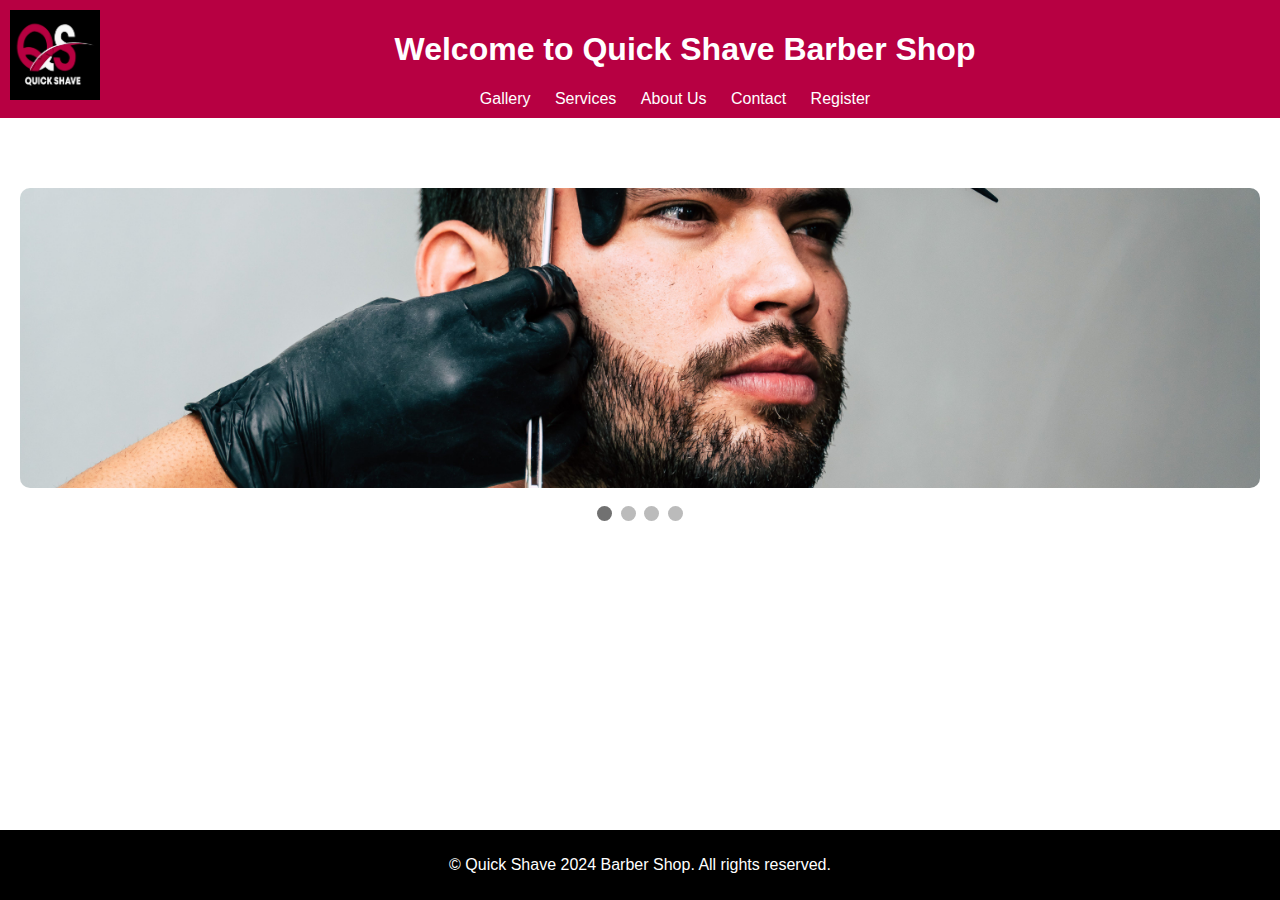
<file: index.html>
<!DOCTYPE html>
<html lang="en">
<head>
<meta charset="UTF-8">
<meta name="viewport" content="width=device-width, initial-scale=1.0">
<title>Quick Shave Barber Shop</title>
<link rel="stylesheet" href="style.css">
</head>
<body>
<header>
<img src="logo.jpg" alt="Quick Shave Logo" style="width: 90px; height: 90px; float: left;">
<h1>Welcome to Quick Shave Barber Shop</h1>
<nav>
<ul>
<li><a href="#" onclick="showSection('gallery')">Gallery</a></li>
<li><a href="#" onclick="showSection('services')">Services</a></li>
<li><a href="#" onclick="showSection('about')">About Us</a></li>
<li><a href="#" onclick="showSection('contact')">Contact</a></li>
<li><a href="#" onclick="showSection('register')">Register</a></li>
</ul>
</nav>
</header>
<main>
<section id="services" class="hidden">
<h2>Our Services</h2>
<ul>
<li>Haircuts: Classic, modern, and custom styles for men of all ages.</li>
<li>Beard Trims: Precision shaping and grooming for a polished look.</li>
<li>Hot Towel Shaves: Experience the ultimate relaxation with our traditional hot towel shave service.</li>
<li>Hair Coloring: Enhance your style with professional hair coloring and highlighting services.</li>
<li>Kids' Cuts: Gentle and patient stylists ensure a positive experience for our youngest clients.</li>
<li>Special Occasion Styling: Whether it's a wedding, party, or special event, trust us to create the perfect look for your big day.</li>
</ul>
</section>
<section id="about" class="hidden">
<h2>About Us</h2>
<p>At Quick Shave, we believe that a good haircut is more than just a style - it's an experience. Established in the heart of Nairobi, we are dedicated to providing premium grooming services in a comfortable and welcoming environment. Our team of skilled barbers is committed to delivering precision cuts, classic styles, and modern trends tailored to each client's unique preferences. With attention to detail and a passion for the craft, we strive to exceed expectations and leave every customer looking and feeling their best.</p>
</section>
<section id="gallery">
<div class="slideshow-container">
<div class="gallery-item fade" style="background-image: url('images/1.jpg')"></div>
<div class="gallery-item fade" style="background-image: url('images/2.jpg')"></div>
<div class="gallery-item fade" style="background-image: url('images/3.jpg')"></div>
<div class="gallery-item fade" style="background-image: url('images/4.jpg')"></div>
</div>
<br>
<!-- The dots/circles -->
<div style="text-align:center">
<span class="dot" onclick="currentSlide(1)"></span>
<span class="dot" onclick="currentSlide(2)"></span>
<span class="dot" onclick="currentSlide(3)"></span>
<span class="dot" onclick="currentSlide(4)"></span>
</div>
</section>
<section id="contact" class="hidden">
<h3>Contact Us</h3>
<p><strong>Location:</strong><br>
Embakasi Road, Quickmat Building<br>
Opposite KQ Pride Center</p>
<p><strong>Name:</strong><br>
QuickShave Barber Shop, Nail Spa & Massage</p>
<p><strong>Email:</strong><br>
quickshave***@gmail.com</p>
<p><strong>Phone:</strong><br>
0113***663 / 0724***137</p>
<p><strong>Hours of Operation:</strong><br>
Monday - Saturday: 9:00 AM - 9:00 PM<br>
Sunday: Closed</p>
<p><strong>Social Media:</strong><br>
Follow us on Instagram and Facebook for updates, promotions, and style inspiration.</p>
</section>
<section id="register" class="hidden">
<div class="login-wrap">
<div class="login-html">
<input id="tab-1" type="radio" name="tab" class="sign-in" checked><label for="tab-1" class="tab">Sign In</label>
<input id="tab-2" type="radio" name="tab" class="sign-up"><label for="tab-2" class="tab">Sign Up</label>
<div class="login-form">
<div class="sign-in-htm">
<div class="group">
<label for="user" class="label">Username</label>
<input id="user" type="text" class="input">
</div>
<div class="group">
<label for="pass" class="label">Password</label>
<input id="pass" type="password" class="input" data-type="password">
</div>
<div class="group">
<input id="check" type="checkbox" class="check" checked>
<label for="check"><span class="icon"></span> Keep me Signed in</label>
</div>
<div class="group">
<input type="submit" class="button" value="Sign In">
</div>
<div class="hr"></div>
</div>
<div class="sign-up-htm">
<div class="group">
<label for="username" class="label">Username</label>
<input required name="username" id="text" type="text" class="input">
</div>
<div class="group">
<label for="password" class="label">Password</label>
<input required name="password" id="password" type="password" class="input" data-type="password">
</div>
<div class="group">
<label for="password" class="label">Confirm Password</label>
<input required name="password2" id="password2" type="password" class="input" data-type="password">
</div>
<div class="group">
<label for="email" class="label">Email Address</label>
<input required name="Email" type="email" type="email" class="input">
</div>
<div class="group">
<input type="submit" class="button" value="Sign Up">
</div>
<div class="hr"></div>
</div>
</div>
</div>
</div>
</main>
<script>
function showSection(sectionId) {
// Hide all sections
const sections = document.querySelectorAll('main section');
sections.forEach(section => {
section.classList.add('hidden');
});
// Show the selected section
const selectedSection = document.getElementById(sectionId);
selectedSection.classList.remove('hidden');
}
let slideIndex = 0;
showSlides();
function showSlides() {
let i;
const slides = document.getElementsByClassName("gallery-item");
const dots = document.getElementsByClassName("dot");
for (i = 0; i < slides.length; i++) {
slides[i].style.display = "none";
}
slideIndex++;
if (slideIndex > slides.length) {
slideIndex = 1;
}
for (i = 0; i < dots.length; i++) {
dots[i].className = dots[i].className.replace(" active", "");
}
slides[slideIndex - 1].style.display = "block";
dots[slideIndex - 1].className += " active";
setTimeout(showSlides, 2000); // Change image every 2 seconds
}
document.getElementById("signupForm").addEventListener("submit", function(event) {
event.preventDefault(); // Prevent the default form submission
// Construct the JSON object from form data
const formData = {
username: document.getElementById("username").value,
password: document.getElementById("password").value,
password2: document.getElementById("password2").value,
email: document.getElementById("email").value
};
// Send a POST request to the endpoint
fetch('https://checkout-barber-django-rest-api.onrender.com/api/signup/client/', {
method: 'POST',
headers: {
'Content-Type': 'application/json',
},
body: JSON.stringify(formData)
})
.then(response => {
if (!response.ok) {
throw new Error('Network response was not ok');
}
return response.json();
})
.then(data => {
console.log('Success:', data);
// Optionally, you can redirect the user to a success page or perform other actions
// window.location.href = 'success.html';
})
.catch(error => {
console.error('Error:', error);
// Optionally, you can display an error message to the user
});
});
</script>
<footer>
<p>&copy; Quick Shave 2024 Barber Shop. All rights reserved.</p>
</footer>
</body>
</html>
</file>
<file: style.css>
body {
font-family: Arial, sans-serif;
margin: 0;
padding: 0;
}
header {
background-color: #B70042;
color: #fff;
padding: 10px;
text-align: center;
}
/* Additional style for hiding sections initially */
.hidden {
display: none;
}
/* Additional CSS for footer */
footer {
position: fixed;
bottom: 0;
width: 100%;
background-color: black;
color: white;
text-align: center;
padding: 20px 0;
}
/* Adjust main padding to create space at the bottom for the footer */
main {
padding-bottom: 60px; /* Adjust the value according to your footer height */
}
nav ul {
list-style-type: none;
margin: 0;
padding: 0;
}
nav ul li {
display: inline;
margin-right: 20px;
}
nav ul li a {
color: #fff;
text-decoration: none;
}
main {
padding: 20px;
}
section {
margin-bottom: 40px;
}
footer {
background-color: black;
color: #fff;
text-align: center;
padding: 10px;
}
/* Gallery */
#gallery {
text-align: center;
margin-top: 50px;
}
.slideshow-container {
max-width: 100%;
position: relative;
margin: auto;
}
.gallery-item {
display: none;
width: 100%;
height: 300px; /* Set the height of the gallery items */
background-size: cover;
background-position: center;
border-radius: 10px;
}
/* Caption text */
.text {
color: #f2f2f2;
font-size: 15px;
padding: 8px 12px;
position: absolute;
bottom: 8px;
width: 100%;
text-align: center;
}
/* The dots/bullets/indicators */
.dot {
cursor: pointer;
height: 15px;
width: 15px;
margin: 0 2px;
background-color: #bbb;
border-radius: 50%;
display: inline-block;
transition: background-color 0.6s ease;
}
.active {
background-color: #717171;
}
/* Add CSS styles for slideshow */
.slideshow-container {
max-width: 100%;
position: relative;
margin: auto;
}
.gallery-item {
display: none;
}
/* Caption text */
.text {
color: #f2f2f2;
font-size: 15px;
padding: 8px 12px;
position: absolute;
bottom: 8px;
width: 100%;
text-align: center;
}
/* The dots/bullets/indicators */
.dot {
cursor: pointer;
height: 15px;
width: 15px;
margin: 0 2px;
background-color: #bbb;
border-radius: 50%;
display: inline-block;
transition: background-color 0.6s ease;
}
.active {
background-color: #717171;
}
*,:after,:before{box-sizing:border-box}
.clearfix:after,.clearfix:before{content:'';display:table}
.clearfix:after{clear:both;display:block}
a{color:inherit;text-decoration:none}
.login-wrap{
width:100%;
top: -15px;
margin:auto;
max-width:525px;
min-height:410px;
position:relative;
box-shadow:0 12px 15px 0 rgba(0,0,0,.24),0 17px 50px 0 rgba(0,0,0,.19);
}
.login-html{
width:100%;
height:100%;
position:absolute;
padding:10px 70px 10px 30px;
background:rgba(3, 3, 3, 0.9);
}
.login-html .sign-in-htm,
.login-html .sign-up-htm{
top:0;
left:0;
right:0;
bottom:0;
position:absolute;
transform:rotateY(180deg);
backface-visibility:hidden;
transition:all .4s linear;
}
.login-html .sign-in,
.login-html .sign-up,
.login-form .group .check{
display:none;
}
.login-html .tab,
.login-form .group .label,
.login-form .group .button{
text-transform:uppercase;
}
.login-html .tab{
font-size:22px;
margin-right:15px;
padding-bottom:5px;
margin:0 15px 10px 0;
display:inline-block;
border-bottom:2px solid transparent;
}
.login-html .sign-in:checked + .tab,
.login-html .sign-up:checked + .tab{
color:#fff;
border-color:#1161ee;
}
.login-form{
min-height:345px;
position:relative;
perspective:1000px;
transform-style:preserve-3d;
}
.login-form .group{
margin-bottom:15px;
}
.login-form .group .label,
.login-form .group .input,
.login-form .group .button{
width:100%;
color:#fff;
display:block;
}
.login-form .group .input,
.login-form .group .button{
border:none;
padding:15px 20px;
border-radius:25px;
background:rgba(255,255,255,.1);
}
.login-form .group input[data-type="password"]{
text-security:circle;
-webkit-text-security:circle;
}
.login-form .group .label{
color:#aaa;
font-size:12px;
}
.login-form .group .button{
background:#1161ee;
}
.login-form .group label .icon{
width:15px;
height:15px;
border-radius:2px;
position:relative;
display:inline-block;
background:rgba(255,255,255,.1);
}
.login-form .group label .icon:before,
.login-form .group label .icon:after{
content:'';
width:10px;
height:2px;
background:#fff;
position:absolute;
transition:all .2s ease-in-out 0s;
}
.login-form .group label .icon:before{
left:3px;
width:5px;
bottom:6px;
transform:scale(0) rotate(0);
}
.login-form .group label .icon:after{
top:6px;
right:0;
transform:scale(0) rotate(0);
}
.login-form .group .check:checked + label{
color:#fff;
}
.login-form .group .check:checked + label .icon{
background:#1161ee;
}
.login-form .group .check:checked + label .icon:before{
transform:scale(1) rotate(45deg);
}
.login-form .group .check:checked + label .icon:after{
transform:scale(1) rotate(-45deg);
}
.login-html .sign-in:checked + .tab + .sign-up + .tab + .login-form .sign-in-htm{
transform:rotate(0);
}
.login-html .sign-up:checked + .tab + .login-form .sign-up-htm{
transform:rotate(0);
}
.hr{
height:2px;
margin:60px 0 50px 0;
background:rgba(255,255,255,.2);
}
.foot-lnk{
text-align:center;
}
</file>
